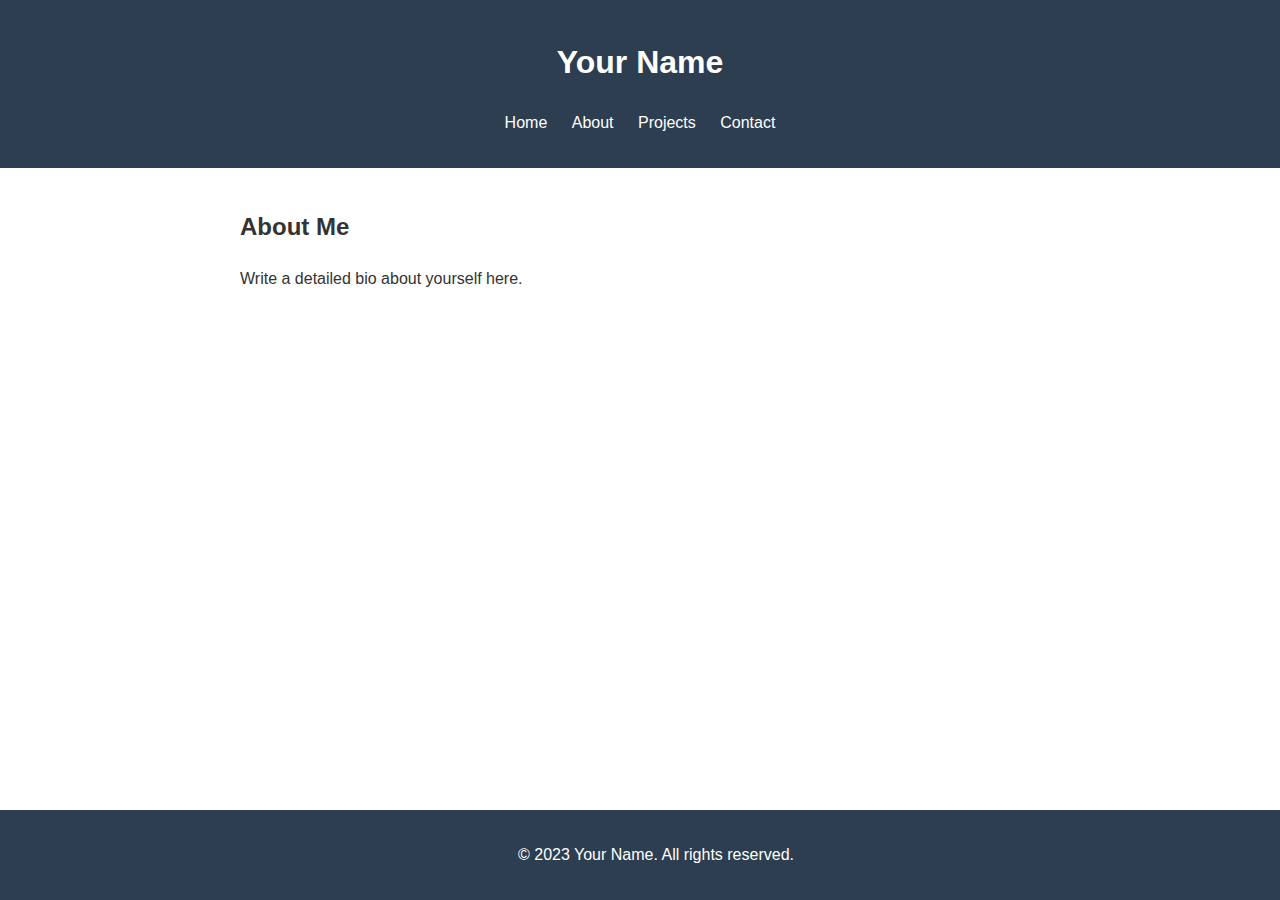
<file: about.html>
<!DOCTYPE html>
<html lang="en">
<head>
    <meta charset="UTF-8">
    <meta name="viewport" content="width=device-width, initial-scale=1.0">
    <title>About Me - Your Name</title>
    <link rel="stylesheet" href="styles.css">
</head>
<body>
    <header>
        <h1>Your Name</h1>
        <nav>
            <ul>
                <li><a href="index.html">Home</a></li>
                <li><a href="about.html">About</a></li>
                <li><a href="projects.html">Projects</a></li>
                <li><a href="contact.html">Contact</a></li>
            </ul>
        </nav>
    </header>
    
    <main>
        <section id="about">
            <h2>About Me</h2>
            <p>Write a detailed bio about yourself here.</p>
        </section>
    </main>
    
    <footer>
        <p>&copy; 2023 Your Name. All rights reserved.</p>
    </footer>
</body>
</html>
</file>
<file: styles.css>
/* General styles */
body {
    font-family: 'Arial', sans-serif;
    line-height: 1.6;
    margin: 0;
    padding: 0;
    color: #333;
}

/* Header styles */
header {
    background-color: #2c3e50;
    color: white;
    padding: 1rem;
    text-align: center;
}

nav ul {
    list-style-type: none;
    padding: 0;
}

nav ul li {
    display: inline;
    margin: 0 10px;
}

nav a {
    color: white;
    text-decoration: none;
}

nav a:hover {
    text-decoration: underline;
}

/* Main content styles */
main {
    padding: 20px;
    max-width: 800px;
    margin: 0 auto;
}

section {
    margin-bottom: 30px;
}

/* Footer styles */
footer {
    background-color: #2c3e50;
    color: white;
    text-align: center;
    padding: 1rem;
    position: fixed;
    bottom: 0;
    width: 100%;
}
</file>
